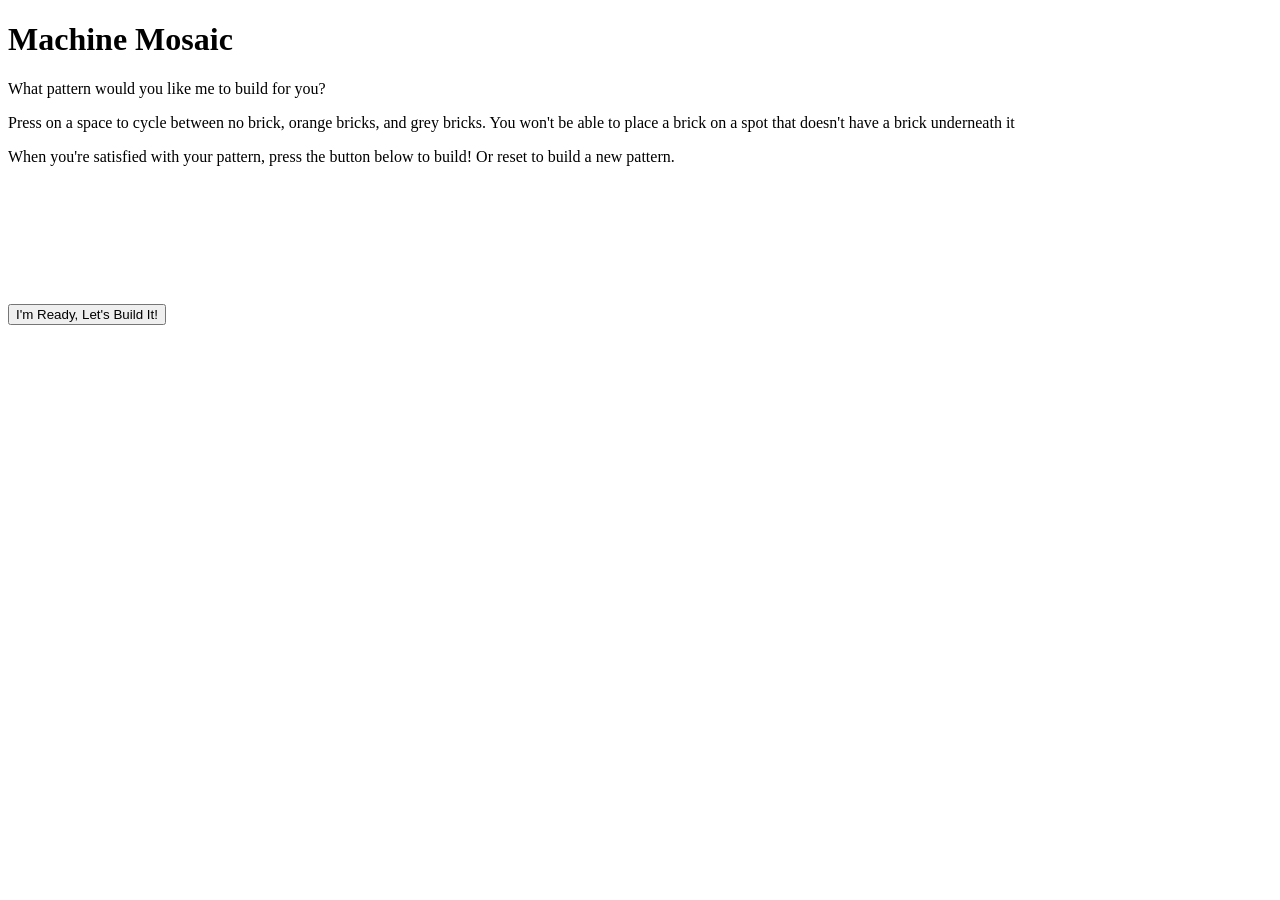
<file: worlds/unitree-mujoco/agent-template/G1-Bricklaying-Simulation/scripts/templates/index.html>
<!DOCTYPE html>
<html>
<style>

td{
  cursor:pointer;
  padding: 15px 32px;
  text-align: center;
  display: inline-block;
  font-size: 16px;
  margin: 4px 2px;
  user-select: none;
}

table{
  user-select: none;
}
</style>

<script language="JavaScript">
var button_colours = ["#FFFFFF", "#999999", "#990000"];

function setColor(el) {
    el.style.backgroundColor = button_colours[(el.colourIdx + 1) % button_colours.length];
    el.colourIdx = (el.colourIdx + 1) % button_colours.length;
}

function border_update(){
    console.log("border update");
    cells = document.getElementsByTagName("td");
    console.log(cells);
    console.log("flushing all borders..")
    for(i=0; i<9; i++){
      cells[i].style.border = "solid 1px white";
    }
    console.log("setting highlights");
    for(col = 0; col < 3; col++){
      for(row = 2; row >= 0; row--){
        console.log("colour of cell " + (3*row + col) + "is : " + cells[3*row + col].colourIdx) 
        
        if(cells[3*row + col].colourIdx == 0){
          cells[3*row + col].style.border = "dashed 1px black";
          break;
        }
        
      }
    }
    
    
}

function setColor_adv(el) {
    col = el.cellIndex;
    row = el.parentNode.rowIndex;
    
    if(el.colourIdx == 0){
        console.log("clicked to spawn new brick..")
        console.log("in row: " + row)
        if(row != 2){
          console.log("trying to place not in bottom row..")
          table_body = el.parentNode.parentNode;
          console.log(table_body)
          rows = table_body.getElementsByTagName("tr");
          row_below = rows[row+1];
          console.log(row_below)
          
          cell_row_below = row_below.getElementsByTagName("td");
          cell_below = cell_row_below[col]
          console.log(cell_below)
          console.log("colour of brick below: " + cell_below.colourIdx)
          if(cell_below.colourIdx == 0){
              console.log("error placing, space below is empty")
          }
          else{
          el.style.backgroundColor = button_colours[1];
          el.colourIdx = 1;
          }
        }
        else{
          el.style.backgroundColor = button_colours[1];
          el.colourIdx = 1;
        }
        
    }
    else if(el.colourIdx == button_colours.length-1){
        console.log("attempting to remove brick..");
        el.colourIdx = 0;
        el.style.backgroundColor = button_colours[el.colourIdx];
        if(row != 0){
            table_body = el.parentNode.parentNode;
            rows = table_body.getElementsByTagName("tr");
            row_above = rows[row-1];
            cell_row_above = row_above.getElementsByTagName("td");
            cell_above = cell_row_above[col]
            console.log("cell above: " + cell_above)
            for(i = cell_above.colourIdx; i<=button_colours.length-1; i++){
               setColor_adv(cell_above);
            }
        }
    }
    else{
    el.colourIdx = (el.colourIdx + 1) % button_colours.length;
    el.style.backgroundColor = button_colours[el.colourIdx];
    }
    
}

function tableSetup() {
   cells = document.getElementsByTagName("td");
   for( const cell of cells)
   {
      cellInit(cell);
   }
}

function cellInit(el) {
    el.colourIdx = 0;
    el.style.backgroundColor = button_colours[0];
}

function sendBrickLayout() {
console.log("sending POST..")

const brick_layout = []
cells = document.getElementsByTagName("td");
for(i = 0; i < cells.length; i++){
brick_layout.push(cells[i].colourIdx)
}
console.log("payload: " + brick_layout)

var xhr = new XMLHttpRequest();
xhr.open("POST", {{url_for('server_process_layout')}}, true);
xhr.setRequestHeader('Content-Type', 'application/json');
xhr.send(JSON.stringify({brick_values: brick_layout}));
}
</script>

<body onload="tableSetup(); border_update()">
<h1>Machine Mosaic</h1>
<p>What pattern would you like me to build for you?</p>
<p>Press on a space to cycle between no brick, orange bricks, and grey bricks. You won't be able to place a brick on a spot that doesn't have a brick underneath it</p>
<p>When you're satisfied with your pattern, press the button below to build! Or reset to build a new pattern.</p>
<table onclick="border_update()">
  <tr>
    <td onclick="setColor_adv(this)"></td>
    <td onclick="setColor_adv(this)"></td>
    <td onclick="setColor_adv(this)"></td>
  </tr>
  <tr>
    <td onclick="setColor_adv(this)"></td>
    <td onclick="setColor_adv(this)"></td>
    <td onclick="setColor_adv(this)"></td>
  </tr>
  <tr>
    <td onclick="setColor_adv(this)"></td>
    <td onclick="setColor_adv(this)"></td>
    <td onclick="setColor_adv(this)"></td>
  </tr>
</table> 
 <button onclick="sendBrickLayout()">I'm Ready, Let's Build It!</button> 
</body>
</html>
</file>
